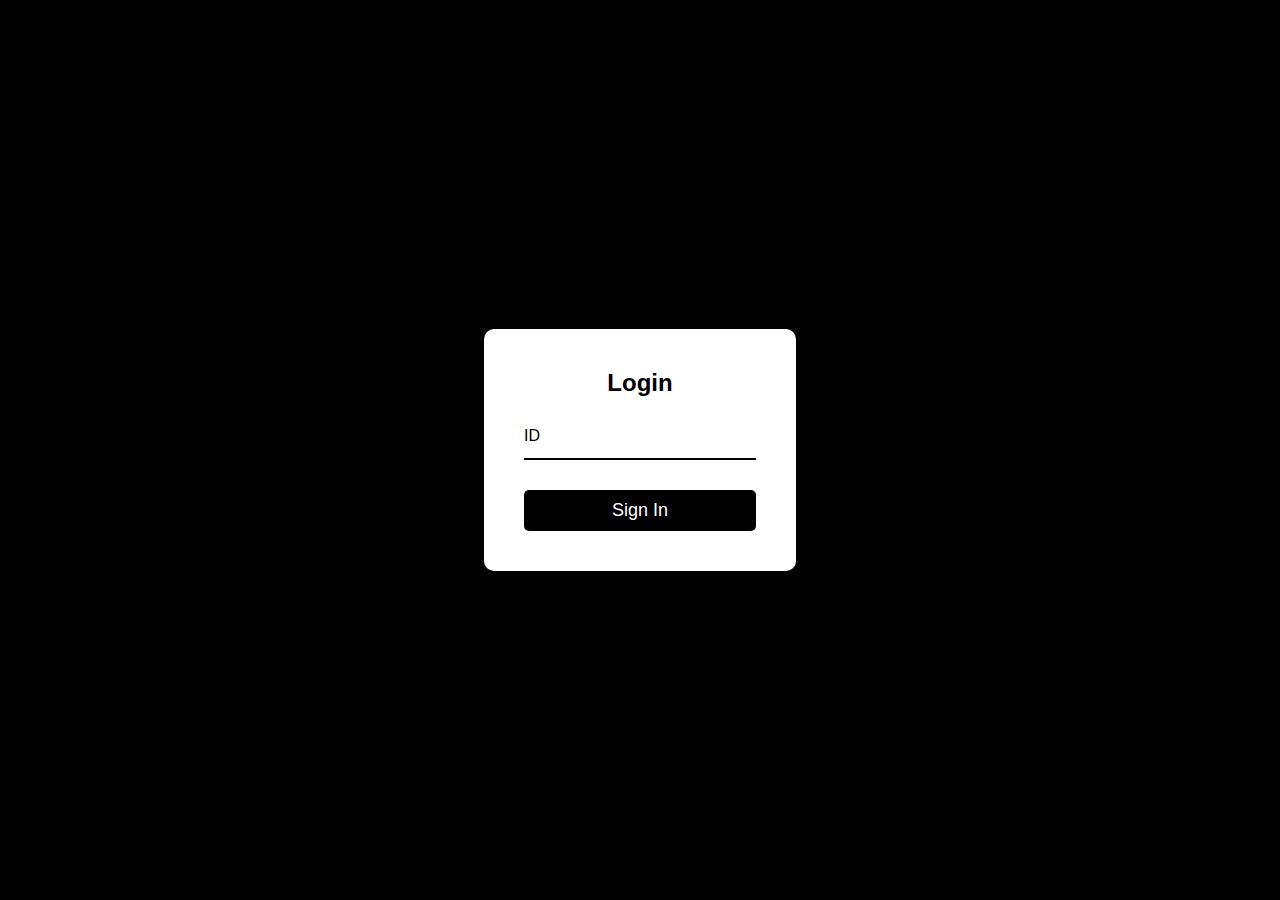
<file: web-app/templates/index.html>
<!DOCTYPE html>
<html lang="en">
<head>
    <meta charset="UTF-8">
    <meta name="viewport" content="width=device-width, initial-scale=1.0">
    <title>Login Form</title>
    <link rel="stylesheet" href="../static/css/styles.css">
</head>
<body>
    <div class="login-container">
        <form id="loginForm" action="/enter" method="POST" class="login-form">
            <h2>Login</h2>
            <div class="input-group">
                <input type="text" id="id" name="id" required>
                <label>ID</label>
            </div>
            <button type="submit" class="btn">Sign In</button>
        </form>
    </div>
</body>
</html>
</file>
<file: web-app/static/css/styles.css>
* {
    margin: 0;
    padding: 0;
    box-sizing: border-box;
    font-family: 'Arial', sans-serif;
}

body {
    display: flex;
    justify-content: center;
    align-items: center;
    min-height: 100vh; /* Минимальная высота, чтобы адаптироваться под контент */
    background-color: #000;
    flex-direction: column; /* Вертикальная ориентация */
}

.login-container {
    background-color: #fff;
    padding: 40px;
    border-radius: 10px;
    box-shadow: 0 15px 25px rgba(0, 0, 0, 0.5);
}

.login-form h2 {
    text-align: center;
    margin-bottom: 20px;
    color: #000;
}

.input-group {
    position: relative;
    margin-bottom: 30px;
}

.input-group input {
    width: 100%;
    padding: 10px 0;
    background: transparent;
    border: none;
    border-bottom: 2px solid #000;
    color: #000;
    font-size: 18px;
    outline: none;
}

.input-group label {
    position: absolute;
    left: 0;
    top: 10px;
    color: #000;
    pointer-events: none;
    transition: 0.5s;
}

.input-group input:focus ~ label,
.input-group input:valid ~ label {
    top: -20px;
    left: 0;
    color: #333;
    font-size: 12px;
}

.btn {
    width: 100%;
    background-color: #000;
    border: none;
    padding: 10px;
    color: #fff;
    font-size: 18px;
    border-radius: 5px;
    cursor: pointer;
    transition: 0.3s;
}

.btn:hover {
    background-color: #333;
}

.rec_container {
    display: flex;
    flex-wrap: wrap;
    justify-content: space-around;
    width: 80%;
}

.rec_block {
    background-color: #fff;
    color: #000;
    width: calc(33.333% - 40px); /* Адаптивная ширина блока */
    margin: 20px;
    padding: 20px;
    border-radius: 10px;
    box-shadow: 0 5px 15px rgba(0, 0, 0, 0.2);
    transition: transform 0.3s;
}

.rec_block:hover {
    transform: scale(1.007);
}

.rec_h1 {
    color: #fff;
    font-size: 2em;
    text-align: center;
    margin-top: 120px;
    margin-bottom: 50px;
}

.rec_h2 {
    font-size: 1.5em;
    margin-bottom: 10px;
}

.rec_h4 {
    color: #fff;
    font-size: 1.4em;
    margin-top: 50px;
    margin-bottom: 10px;
    text-align: center;
}

.rec_ul {
    list-style-type: none;
    margin-bottom: 15px;
}

.rec_p {
    font-size: 0.9em;
    margin-bottom: 15px;
}

.rec_buttons {
    display: flex;
    justify-content: space-between;
}

.rec_btn {
    background-color: #000;
    color: #fff;
    border: none;
    padding: 10px 15px;
    border-radius: 5px;
    cursor: pointer;
}

.rec_thank {
    display: none;
    margin-top: 20px;
}

.rec_btn svg {
    margin-right: 8px; /* Отступ между иконкой и текстом */
    fill: none; /* Убираем заливку */
    stroke: currentColor; /* Цвет иконки совпадает с цветом текста */
}

.btn:hover {
    background-color: #333;
}

.main_menu {
    display: flex;
    justify-content: center;
    align-items: center;
    flex-direction: column;
    width: 100%; /* Устанавливаем ширину в 100% */
    padding-bottom: 50px;
}

.h2_logo {
    padding-top: 50px;
    color: #fff;
}
  
input:checked {
    border: 6px solid black;
}

.custom-checkbox {
    width: 20px;
}

.submiton {
    display: flex;
    justify-content: center;
    align-items: center;
}

.submiton_button {
    margin: 20px;
    cursor: pointer;
    border: none;
    background-color: #fff9f9;
    font-size: 1.5em;
    font-weight: 700;
    color: #0e0e0e;
    border-radius: 20px;
    padding: 20px;
}

.submiton_button:hover {

}

/* Адаптивность для планшетов */
@media (max-width: 1024px) {
    .rec_block {
        width: calc(50% - 40px); /* Блоки занимают больше места */
    }

    .rec_h1 {
        margin: 20px;
        font-size: 1.7em;
    }
}

/* Адаптивность для мобильных устройств */
@media (max-width: 768px) {
    .rec_block {
        width: 100%; /* Блоки занимают 100% ширины экрана */
        margin: 10px 0;
    }
    .rec_h1 {
        margin-top: 80px;
        margin-bottom: 20px;
        font-size: 1.7em;
    }

    .rec_h4 {
        font-size: 1.2em;
    }
}
</file>
